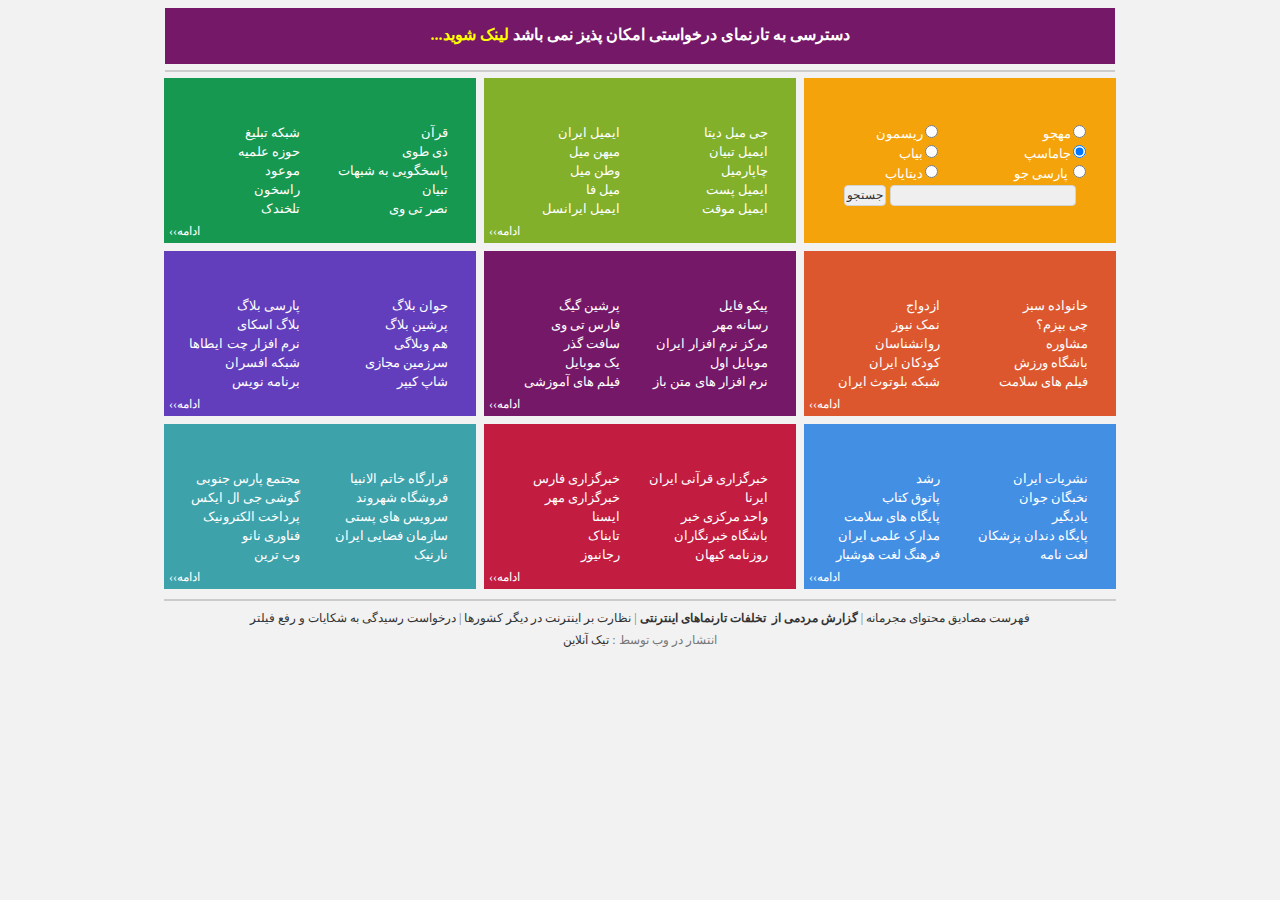
<file: index.html>
﻿<!DOCTYPE html PUBLIC "-//W3C//DTD XHTML 1.0 Transitional//EN" "http://www.w3.org/TR/xhtml1/DTD/xhtml1-transitional.dtd">
<html>
<head>
<meta http-equiv="Content-Type" content="text/html; charset=UTF-8">
<title> قالب صفحه اول پیوند ها | فیلترینگ </title>
<style> body{font-family:tahoma;background:#f2f2f2;direction:rtl;color:#FFF}ul,li{list-style:none; padding:0px; margin:0px; float:right; width:302px;}li{display:inline;width:148px;float:left;}li a{font-size:13px;line-height:19px;display:block;width:131px;float:left;padding:0 9px 0 0; background:url(http://internet.ir/c.png) no-repeat right; margin:0 10px 0 0;text-align:right}#wrapper{width:960px;height:630px;font-size:12px;line-height:22px;}.idc{width:302px;padding:5px;float:right;margin:4px;background:#f5a30b;height:155px;}h3{ width:302px; background:url(http://internet.ir/titr.png) no-repeat 150px 0px; height:40px; padding:0px; margin:0px}.c2{background:#dc572e}.c3{background:#751868}.c3 h3{ background-position:150px -40px}.c4{background:#82b02a}.c4 h3{ background-position:150px -80px}.c5{background:#438fe4}.c5 h3{ background-position:150px -120px}.c6{background:#c21c40}.c6 h3{ background-position:150px -160px}.c7{background:#3ea2ab}.c7 h3{ background-position:150px -200px}.c8{background:#623ebc}.c8 h3{ background-position:150px -240px}.c9{background:#179850}.c9 h3{ background-position:150px -280px}.c10 h3{ background-position:150px -320px}a{color:#FFF;text-decoration:none}a:hover{text-decoration:none;background-color: rgba(0,0,0,.2);}.more2{height:20px; margin-top:97px; position:relative; text-align:left;}.more2:hover{text-decoration:none;background-color: rgba(0,0,0,.2);}a.stop:hover{text-decoration:underline;background-color: #f2f2f2;}a.fa:hover{text-decoration: none;background-color: #f2f2f2;}#foo{ width:952px; height:70px;float:right; margin-right:4px; color:#777}#foo span{ width:942px;}#foo a{ color:#333}.red{color:#c00} font{ font-size:13px}.head{font-size:13px;font-weight:bold;line-height:20px}.head span{width:302px; height:160px;}form{padding:0px; margin:0px;}input, textarea, select, .postform {background: #efefef;border : 1px solid #d4d4d4;font: normal 12px tahoma;padding : 2px;margin : 2px;color : #333333;-moz-border-radius: 4px; -webkit-border-radius: 4px; -khtml-border-radius: 4px; border-radius: 4px;}.ddd {background:#f2f2f2; border:none; color:#F00; padding : 1px;text-align: center;margin : 1px;}#foo a.stop{ cursor:pointer; color:#F00}.more{margin:10px 0 0 0}radio:hover { color: white !important; } #se ul li {list-style:none;}</style><!--[if IE]> <style type="text/css"> a:hover { background:transparent; filter:progid:DXImageTransform.Microsoft.gradient(startColorstr=#50990000,endColorstr=#50990000); } </style><![endif]--> 

  <script type="text/javascript">
	   
        function chooseOne()
        {
            var randomChoice = Math.round(Math.random() * 5);

            if(randomChoice == 0)
            {
                document.getElementById("s1").checked = true;
                eng = "http://www.rismoon.com/search-fa.html?tab=web&q=";
            }
            else if (randomChoice == 1)
            {
                document.getElementById("s2").checked = true;
                 eng = "http://www.mahjoo.com/index.php?w=2&q=";
            }
          
            else if (randomChoice == 2)
            {
                document.getElementById("s3").checked = true;
                 eng = "http://biaab.ir/en/result.php?p=1&sa=1&sq=";
              
            }
            else if (randomChoice == 3)
            {
                document.getElementById("s4").checked = true;
                eng = "http://search.jamasp.ir/s.asp?q=";
            }
            else if (randomChoice == 4)
            {
                document.getElementById("s5").checked = true;
                eng = "http://datayab.com/s.php?t=search&se=";

            }
            
            else if (randomChoice == 5)
            {
                document.getElementById("s6").checked = true;
                eng = "http://parsijoo.ir/websearch?q=";

            }
            }
      function utf8(wide) {
  var c, s;
  var enc = "";
  var i = 0;
  while(i<wide.length) {
    c= wide.charCodeAt(i++);
    // handle UTF-16 surrogates
    if (c>=0xDC00 && c<0xE000) continue;
    if (c>=0xD800 && c<0xDC00) {
      if (i>=wide.length) continue;
      s= wide.charCodeAt(i++);
      if (s<0xDC00 || c>=0xDE00) continue;
      c= ((c-0xD800)<<10)+(s-0xDC00)+0x10000;
    }
    // output value
    if (c<0x80) enc += String.fromCharCode(c);
    else if (c<0x800) enc += String.fromCharCode(0xC0+(c>>6),0x80+(c&0x3F));
    else if (c<0x10000) enc += String.fromCharCode(0xE0+(c>>12),0x80+(c>>6&0x3F),0x80+(c&0x3F));
    else enc += String.fromCharCode(0xF0+(c>>18),0x80+(c>>12&0x3F),0x80+(c>>6&0x3F),0x80+(c&0x3F));
  }
  return enc;
}

var hexchars = "0123456789ABCDEF";

function toHex(n) {
  return hexchars.charAt(n>>4)+hexchars.charAt(n & 0xF);
}

var okURIchars = "ABCDEFGHIJKLMNOPQRSTUVWXYZabcdefghijklmnopqrstuvwxyz0123456789_-";

function encodeURIComponentNew(s) {
  var s = utf8(s);
  var c;
  var enc = "";
  for (var i= 0; i<s.length; i++) {
    if (okURIchars.indexOf(s.charAt(i))==-1)
      enc += "%"+toHex(s.charCodeAt(i));
    else
      enc += s.charAt(i);
  }
  return enc;
}

            
    </script>

	
	</head><body onClick="javascript: idc();" onload="chooseOne();"><table height="100%" width="100%" cellpadding="0" cellspacing="0"><tr><td align="center"><div style="background-color:#751868;    font-size:16px;    height:41px;    padding-top:15px;    width:950px;">
	<span style="line-height: 23px;"><b>دسترسی به تارنمای درخواستی امکان پذیز نمی باشد <a style="color:yellow;" href="http://tickonline.ir" target="_blank">لینک شوید...</a>
	</b>
	</span
	></div>
	<div id="wrapper">
	<hr style="border: none;background-color: #ccc;color: #ccc;height: 2px;margin-bottom: 2px; width: 99%;"><div class="idc c10"><h3></h3>
	<div style="text-align: right;"><ul ><li id='se'>
	<a href="http://rismoon.com" target="_blank"><input onclick="eng = this.value;" type="radio" name="sengines" value="http://rismoon.com/search-fa.html?tab=web&q=" id="s1">ریسمون</a></li>
	<li><a href="http://mahjoo.com" target="_blank"><input type="radio" onclick="eng = this.value;" name="sengines" value="http://mahjoo.com/index.php?w=2&q=" id="s2">مهجو</a></li>
	<li><a href="http://biaab.ir" target="_blank"><input onclick="eng = this.value;" type="radio" name="sengines" value="http://biaab.ir/en/result.php?p=1&sa=1&sq=" id="s3">بیاب</a></li>
	<li><a href="http://search.jamasp.ir" target="_blank"><input onclick="eng = this.value;" type="radio" name="sengines" value="http://search.jamasp.ir/s.asp?q=" id="s4">جاماسپ</a></li>
	<li><a href="http://datayab.com" target="_blank"><input onclick="eng = this.value;" type="radio" name="sengines" value="http://datayab.com/s.php?t=search&se=" id="s5">دیتایاب</a></li>
	<li><a href="http://parsijoo.ir" target="_blank"><input onclick="eng = this.value;" type="radio" name="sengines" value="http://parsijoo.ir/websearch?q=" id="s6"> پارسی جو</a></li>
	</ul><br><form name="searchform" onSubmit="return dosearch();"><center><input type="text" name="searchterms" id="searchterms" style="width: 180px;"><input type="submit" name="SearchSubmit" value="جستجو" onload="" onclick="window.location = eng + encodeURIComponentNew(document.getElementById('searchterms').value); return false;"></center></div></form></div><div class="idc c4"><a target=_blank href="http://peyvandha.ir/6-1.htm" class="more"><h3></h3></a><ul>
	<li><a target=_blank href="http://mail.iran.ir">ایمیل ایران</a>
	<li><a target=_blank href="http://maildata.ir">جی میل دیتا</a></li>
	<li><a target=_blank href="http://mihanmail.ir">میهن میل</a></li>
	<li><a target=_blank href="http://tebyan.net/newindex.aspx?pid=31445">ایمیل تبیان</a></li></li>
	<li><a target=_blank href="http://vatanmail.ir">وطن میل</a></li>
	<li><a target=_blank href="http://chmail.ir">چاپارمیل</a></li>
	<li><a target=_blank href="http://mailfa.com">میل فا</a></li>
	<li><a target=_blank href="http://mail.post.ir">ایمیل پست</a></li>
	<li><a target=_blank href="http://pushmail.irancell.ir">ایمیل ایرانسل</a></li>
	<li><a target=_blank href="http://emeil.ir">ایمیل موقت</a></li>

	</ul><a href="http://tickonline.ir/" target="_blank"><div class="more2">ادامه››</div></a></div><div class="idc c9"><a target=_blank href="http://tickonline.ir/" class="more"><h3 style="left:10px;"></h3></a><ul>

	<li><a target=_blank href="http://tablightv.com">شبکه تبلیغ</a></li>
	<li><a target=_blank href="http://tanzil.net">قرآن</a></li>
	<li><a target=_blank href="http://hawzah.ir">حوزه علمیه</a></li>
	<li><a target=_blank href="http://zitova.ir">ذی طوی</a></li>
	<li><a target=_blank href="http://mouood.org">موعود</a></li>
	<li><a target=_blank href="http://x-shobhe.ir">پاسخگویی به شبهات</a></li>
	<li><a target=_blank href="http://rasekhoon.net">راسخون</a></li>
	<li><a target=_blank href="http://tebyan.net">تبیان</a></li>
	<li><a target=_blank href="http://talkhandak.com">تلخندک</a></li>
	<li><a target=_blank href="http://nasrtv.com">نصر تی وی</a></li></ul>

	<a href="http://tickonline.ir/" target="_blank"><div class="more2">ادامه››</div></a></div><div class="idc c2"><a target=_blank href="http://tickonline.ir/" class="more"><h3></h3></a><ul>

	<li><a target=_blank href="http://saj.ir">ازدواج</a></li>
	<li><a target=_blank href="http://ksabz.ir">خانواده سبز</a></li>
	<li><a target=_blank href="http://namaknews.ir">نمک نیوز</a></li>
	<li><a target=_blank href="http://chibepazam.com">چی بپزم؟</a></li
	><li><a target=_blank href="http://ravanshenasan.com">روانشناسان</a></li>
	<li><a target=_blank href="http://qalameson.org">مشاوره</a></li>
	<li><a target=_blank href="http://10006016.ir">کودکان ایران</a></li>
	<li><a target=_blank href="http://varzeshclub.com">باشگاه ورزش</a></li>
	<li><a target=_blank href="http://iranbluetooth.ir">شبکه بلوتوث ایران</a></li>
	<li><a target=_blank href="http://healthtube.ir">فیلم های سلامت</a></li></ul><a href="http://tickonline.ir/" target="_blank"><div class="more2">ادامه››</div></a></div><div class="idc c3"><a target=_blank href="http://peyvandha.ir/5-1.htm" class="more"><h3></h3></a><ul>

	<li><a target=_blank href="http://persiangig.com">پرشین گیگ</a></li>
	<li><a target=_blank href="http://picofile.com">پیکو فایل</a></li>
	<li><a target=_blank href="http://fars.tv">فارس تی وی</a></li><li>
	<a target=_blank href="http://mehr.ir">رسانه مهر</a></li>
	<li><a target=_blank href="http://softgozar.com">سافت گذر</a></li>
	<li><a target=_blank href="http://iransoftcenter.ir">مرکز نرم افزار ایران</a></li>
	<li><a target=_blank href="http://yekmobile.com">یک موبایل</a></li>
	<li><a target=_blank href="http://ir-tci.org">موبایل اول</a></li>
	<li><a target=_blank href="http://unicomp.ir">فیلم های آموزشی</a></li>
	<li><a target=_blank href="http://poss.ir">نرم افزار های متن باز</a></li></ul>

	<a href="http://peyvandha.ir/5-1.htm" target="_blank"><div class="more2">ادامه››</div></a></div><div class="idc c8"><a target=_blank href="http://peyvandha.ir/6-1.htm" class="more"><h3></h3></a><ul>

	<li><a target=_blank href="http://parsiblog.ir">پارسی بلاگ</a></li><li
	><a target=_blank href="http://javanblog.ir">جوان بلاگ</a></li><li
	><a target=_blank href="http://blogsky.com">بلاگ اسکای</a></li><li
	><a target=_blank href="http://persianblog.ir">پرشین بلاگ</a></li><li
	><a target=_blank href="http://etaha.com">نرم افزار چت ایطاها</a></li><li>
	<a target=_blank href="http://hamweblogi.com">هم وبلاگی</a></li
	><li><a target=_blank href="http://afsaran.ir">شبکه افسران</a></li>
	<li><a target=_blank href="http://netiran.info">سرزمین مجازی</a></li>
	<li><a target=_blank href="http://barnamenevis.org">برنامه نویس</a></li>
	<li><a target=_blank href="http://shopkeeper.ir">شاپ کیپر</a></li></ul>

	<a href="http://tickonline.ir/" target="_blank"><div class="more2">ادامه››</div></a></div><div class="idc c5"><a target=_blank href="http://tickonline.ir/" class="more"><h3></h3></a><ul>

	<li><a target=_blank href="http://roshd.ir">رشد</a></li>
	<li><a target=_blank href="http://magiran.com">نشریات ایران</a></li>
	<li><a target=_blank href="http://bookroom.ir">پاتوق کتاب</a></li>
	<li><a target=_blank href="http://njavan.ir">نخبگان جوان</a></li>
	<li><a target=_blank href="http://salem.ir">پایگاه های سلامت</a></li
	><li><a target=_blank href="http://yadbegir.com">یادبگیر</a></li>
	<li><a target=_blank href="http://irandoc.ac.ir">مدارک علمی ایران</a></li>
	<li><a target=_blank href="http://irden.com">پایگاه دندان پزشکان</a></li>
	<li><a target=_blank href="http://hooshyar.com">فرهنگ لغت هوشیار</a></li>
	<li><a target=_blank href="http://farsilookup.com">لغت نامه</a></li></ul>

	<a href="http://tickonline.ir/" target="_blank"><div class="more2">ادامه››</div></a></div><div class="idc c6"><a target=_blank href="http://tickonline.ir/" class="more"><h3></h3></a><ul>

	<li><a target=_blank href="http://farsnews.ir">خبرگزاری فارس</a></li>
	<li><a target=_blank href="http://iqna.ir">خبرگزاری قرآنی ایران</a></li>
	<li><a target=_blank href="http://mehrnews.ir">خبرگزاری مهر</a></li><li>
	<a target=_blank href="http://irna.ir">ایرنا</a></li>
	<li><a target=_blank href="http://isna.ir">ایسنا</a></li>
	<li><a target=_blank href="http://iribnews.ir">واحد مرکزی خبر</a></li>
	<li><a target=_blank href="http://tabnak.ir">تابناک</a></li>
	<li><a target=_blank href="http://yjc.ir">باشگاه خبرنگاران</a></li>
	<li><a target=_blank href="http://rajanews.com">رجانیوز</a></li>
	<li><a target=_blank href="http://kayhannews.ir">روزنامه کیهان</a></li>
	<a href="http://tickonline.ir/" target="_blank"><div class="more2">ادامه››</div></a></div><div class="idc c7"><a target=_blank href="http://tickonline.ir/" class="more"><h3></h3></a><ul>
	<li><a target=_blank href="http://spgc.ir">مجتمع پارس جنوبی</a></li>
	<li><a target=_blank href="http://khatam.com">قرارگاه خاتم الانبیا</a></li
	><li><a target=_blank href="http://glxphone.com">گوشی جی ال ایکس</a></li>
	<li><a target=_blank href="http://shahrvandonline.com">فروشگاه شهروند</a></li>
	<li><a target=_blank href="http://bankha.ir">پرداخت الکترونیک</a></li>
	<li><a target=_blank href="http://compare.shopkeeper.ir">سرویس های پستی</a></li>
	<li><a target=_blank href="http://nano.ir">فناوری نانو</a></li>
	<li><a target=_blank href="http://isa.ir">سازمان فضایی ایران</a></li>
	<li><a target=_blank href="http://webtarin.com">وب ترین</a></li>
	<li><a target=_blank href="http://narnic.com">نارنیک</a></li></ul>

	<a href="http://tickonline.ir/" target="_blank"><div class="more2">ادامه››</div></a></div><div id="foo"><hr style="border: none;background-color: #ccc;color: #ccc;height: 2px;"><span>



	<a class="fa" href="http://tickonline.ir/" target="_blank">فهرست مصادیق محتوای مجرمانه</a> | <a class="fa" href="http://tickonline.ir/" target="_blank"><b>گزارش مردمی از&nbsp; تخلفات تارنماهای اینترنتی</b></a> | <a class="fa" href="http://tickonline.ir/" target="_blank">نظارت بر اینترنت در دیگر کشورها</a> | <a class="fa" target=_blank href="http://tickonline.ir/">درخواست رسیدگی به شکایات و رفع فیلتر</a> <br>

	 انتشار در وب توسط : <a href="http://tickonline.ir/">تیک آنلاین</a>
	</div>
	</div>
	</td>
	</tr>
	</table>
	</body>
	</html>
</file>
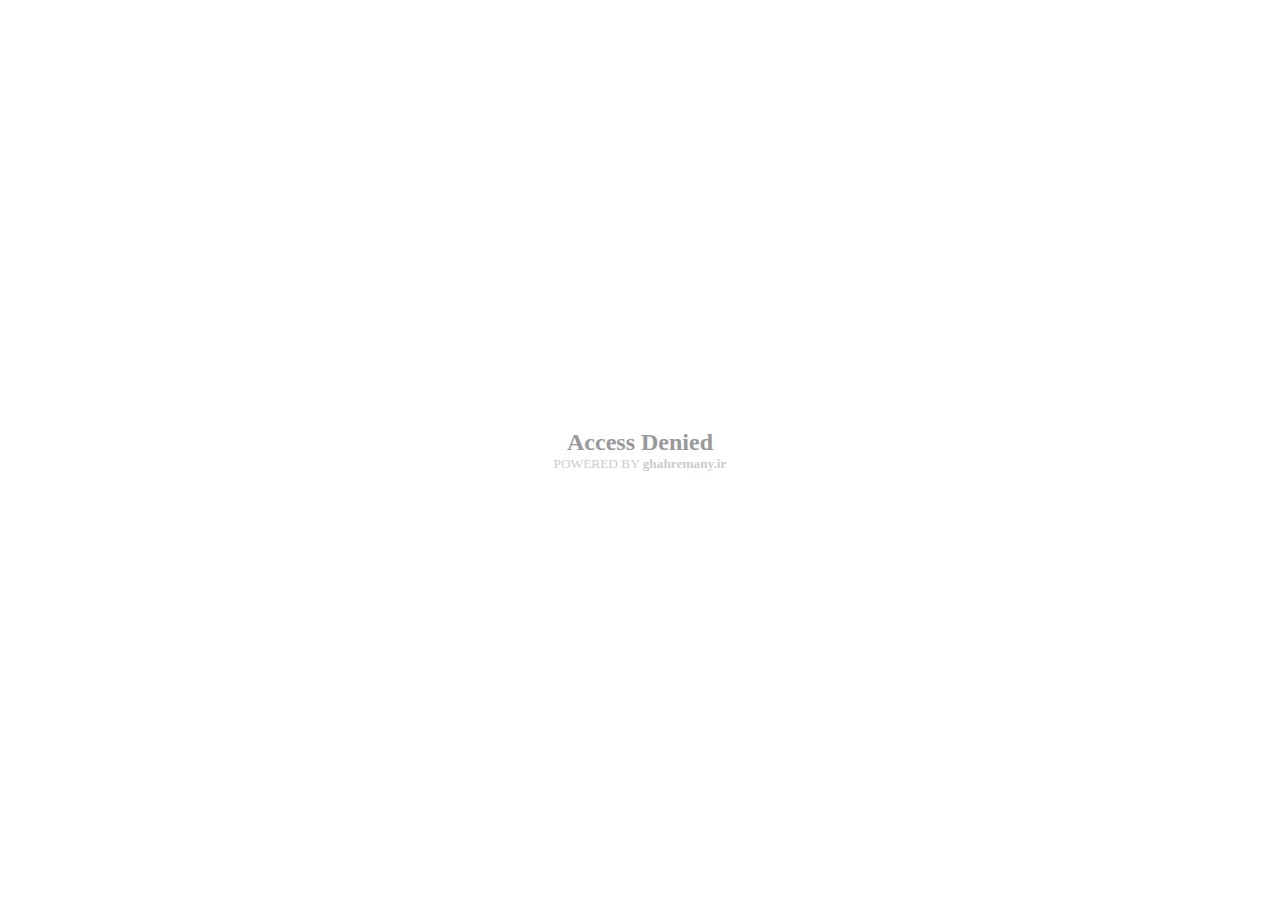
<file: css/index.html>
<html>
<head>
<title>Access Denied</title>
</head>
<body style="cursor:default;">
<table width="100%" height="100%">
<tr>
<td vlign="center" align="center">
<center><span style="font-family:tahoma; font-size:18pt; color:#999999; font-weight:bold;">Access Denied</span>
<br>
<span style="font-family:tahoma; font-size:10pt; color:#cccccc;">POWERED BY <a rel="dofollow" style="color:#cccccc; font-weight:bold; text-decoration:none;" onmouseover="this.style.color='#999999'" onmouseout="this.style.color='#cccccc'" href="http://ghahremany.ir" target="_blank">ghahremany.ir</a></span>
</center> 
</td>
</tr>
</table>
    <!-- 
   #############################################################################################
   ##                   https://gitlab.com/ghahremany/TimeLINE                                ##
   ##              eMail ghahremany.mj@gmail.com & info@ghahremany.ir                         ##
   ##                Tell +989396106510 Web http://ghahremany.ir                              ##
   ##        .__           .__                                                   .__          ##
   ##   ____ |  |__ _____  |  |_________   ____   _____ _____    ____ ___.__.    |__|______   ##
   ##  / ___\|  |  \\__  \ |  |  \_  __ \_/ __ \ /     \\__  \  /    <   |  |    |  \_  __ \  ##
   ## / /_/  >   Y  \/ __ \|   Y  \  | \/\  ___/|  Y Y  \/ __ \|   |  \___  |    |  ||  | \/  ##
   ## \___  /|___|  (____  /___|  /__|    \___  >__|_|  (____  /___|  / ____| /\ |__||__|     ##
   ##/_____/      \/     \/     \/            \/      \/     \/     \/\/      \/              ##
   #############################################################################################-->

</body>
</html>
</file>
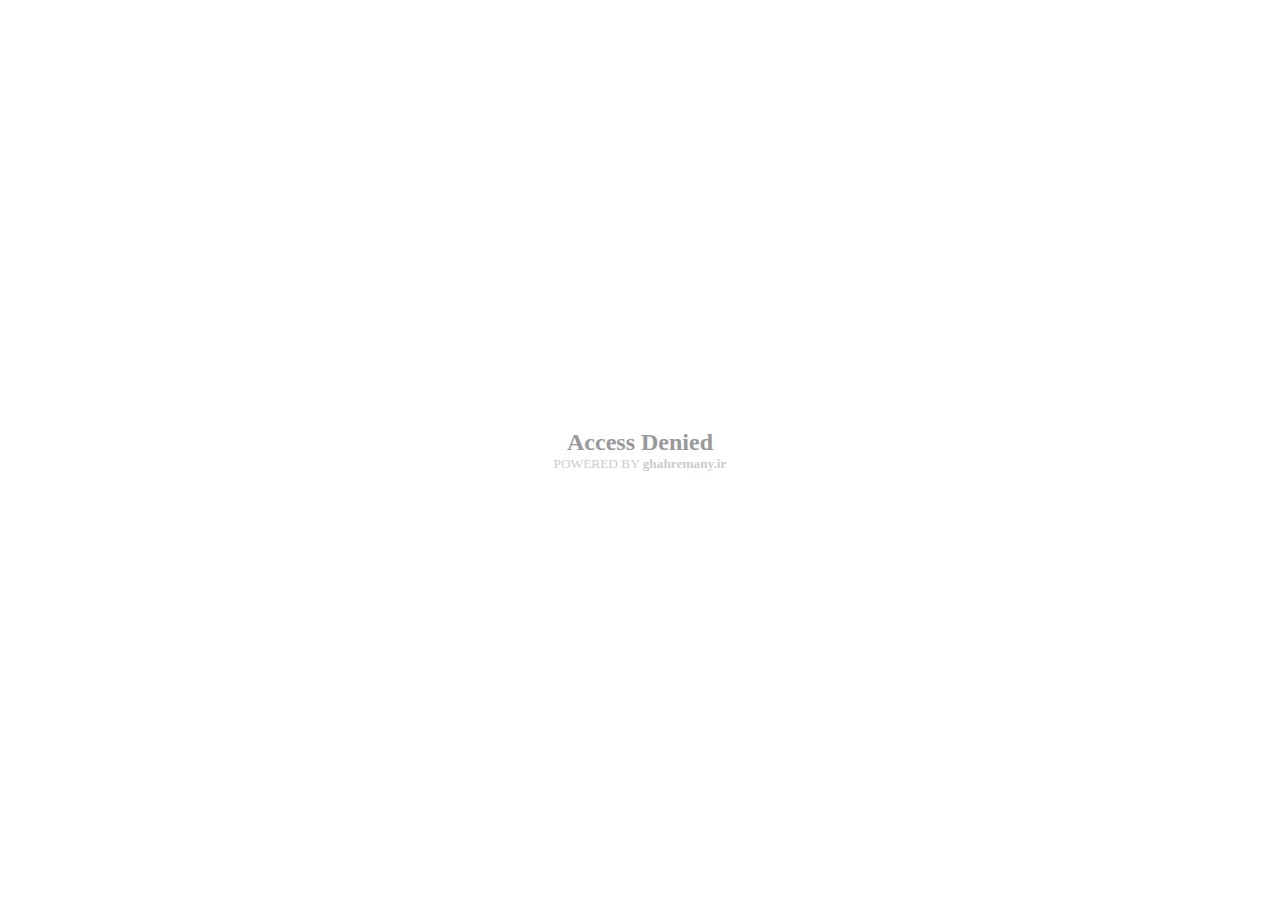
<file: imgs/index.html>
<html>
<head>
<title>Access Denied</title>
</head>
<body style="cursor:default;">
<table width="100%" height="100%">
<tr>
<td vlign="center" align="center">
<center><span style="font-family:tahoma; font-size:18pt; color:#999999; font-weight:bold;">Access Denied</span>
<br>
<span style="font-family:tahoma; font-size:10pt; color:#cccccc;">POWERED BY <a rel="dofollow" style="color:#cccccc; font-weight:bold; text-decoration:none;" onmouseover="this.style.color='#999999'" onmouseout="this.style.color='#cccccc'" href="http://ghahremany.ir" target="_blank">ghahremany.ir</a></span>
</center> 
</td>
</tr>
</table>
    <!--
        .__           .__                                                   .__        
   ____ |  |__ _____  |  |_________   ____   _____ _____    ____ ___.__.    |__|______ 
  / ___\|  |  \\__  \ |  |  \_  __ \_/ __ \ /     \\__  \  /    <   |  |    |  \_  __ \
 / /_/  >   Y  \/ __ \|   Y  \  | \/\  ___/|  Y Y  \/ __ \|   |  \___  |    |  ||  | \/
 \___  /|___|  (____  /___|  /__|    \___  >__|_|  (____  /___|  / ____| /\ |__||__|   
/_____/      \/     \/     \/            \/      \/     \/     \/\/      \/            
-->

</body>
</html>
</file>
